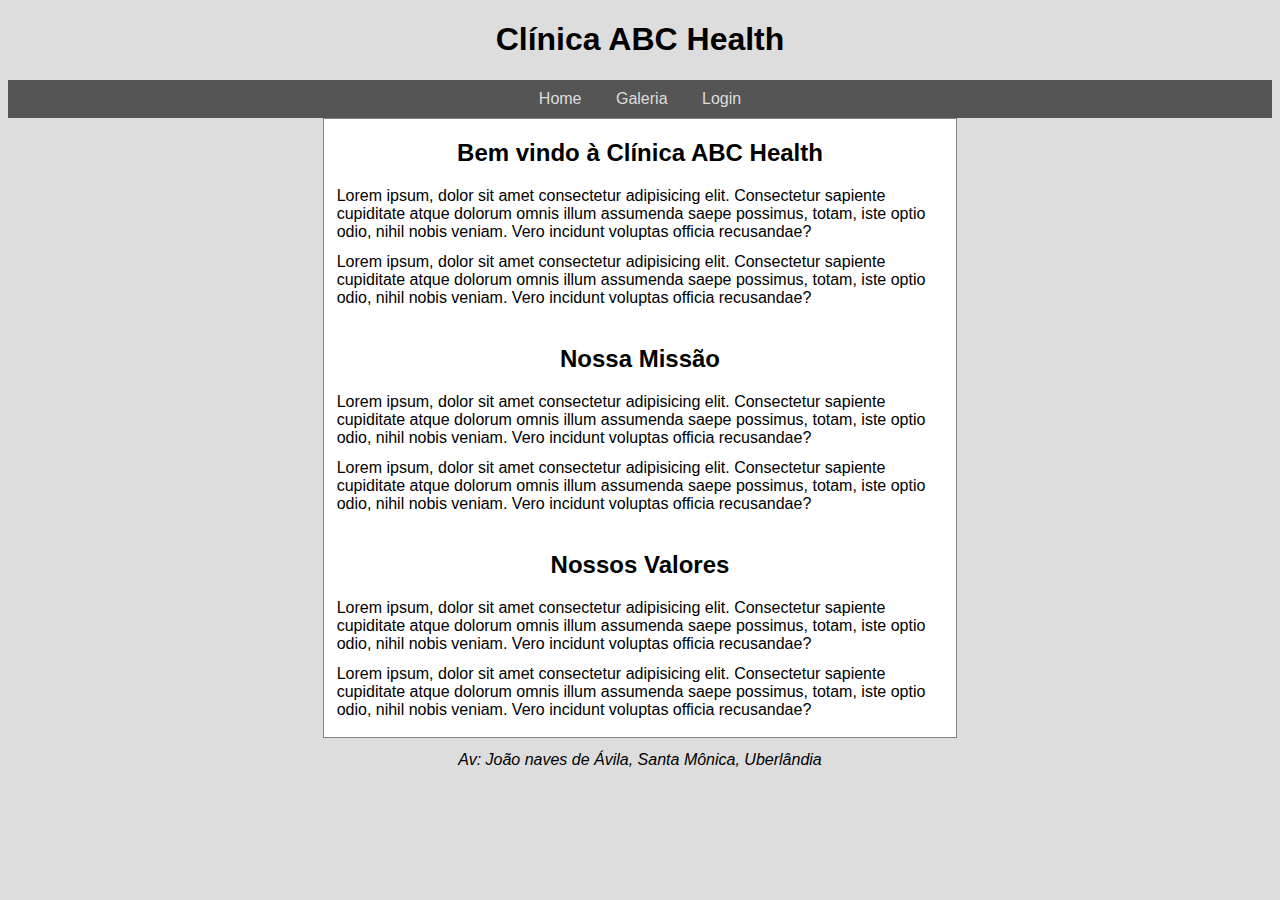
<file: index.html>
<!DOCTYPE html>
<html lang="pt-br">
<head>
    <meta charset="UTF-8">
    <meta name="viewport" content="width=device-width, initial-scale=1.0">
    <link rel="stylesheet" href="./css/style-home.css">
    <title>Clinica ABC Health</title>
</head>
<body>
    <header>
        <h1>Clínica ABC Health</h1>
    </header>
        <nav>
            <a href="./index.html" class="home">Home</a>
            <a href="./galeria.html" class="galeria">Galeria</a>
            <a href="./login.html" class="login">Login</a>
        </nav>
        <main>
                <section>
                    <h2>Bem vindo à Clínica ABC Health</h2>
                    <p> Lorem ipsum, dolor sit amet consectetur adipisicing elit. Consectetur sapiente cupiditate atque dolorum omnis illum assumenda saepe possimus, totam, iste optio odio, nihil nobis veniam. Vero incidunt voluptas officia recusandae?</p>
                    <p> Lorem ipsum, dolor sit amet consectetur adipisicing elit. Consectetur sapiente cupiditate atque dolorum omnis illum assumenda saepe possimus, totam, iste optio odio, nihil nobis veniam. Vero incidunt voluptas officia recusandae?</p>
                </section>
                <section>
                    <h2>Nossa Missão</h2>
                    <p> Lorem ipsum, dolor sit amet consectetur adipisicing elit. Consectetur sapiente cupiditate atque dolorum omnis illum assumenda saepe possimus, totam, iste optio odio, nihil nobis veniam. Vero incidunt voluptas officia recusandae?</p>
                    <p> Lorem ipsum, dolor sit amet consectetur adipisicing elit. Consectetur sapiente cupiditate atque dolorum omnis illum assumenda saepe possimus, totam, iste optio odio, nihil nobis veniam. Vero incidunt voluptas officia recusandae?</p>
                </section>
                <h2>Nossos Valores</h2>
                <section>
                    <p> Lorem ipsum, dolor sit amet consectetur adipisicing elit. Consectetur sapiente cupiditate atque dolorum omnis illum assumenda saepe possimus, totam, iste optio odio, nihil nobis veniam. Vero incidunt voluptas officia recusandae?</p>
                    <p> Lorem ipsum, dolor sit amet consectetur adipisicing elit. Consectetur sapiente cupiditate atque dolorum omnis illum assumenda saepe possimus, totam, iste optio odio, nihil nobis veniam. Vero incidunt voluptas officia recusandae?</p>
                </section>
        </main>
    <footer>
        
        <em>Av: João naves de Ávila, Santa Mônica, Uberlândia</em>
        
    </footer>
</body>
</html>
</file>
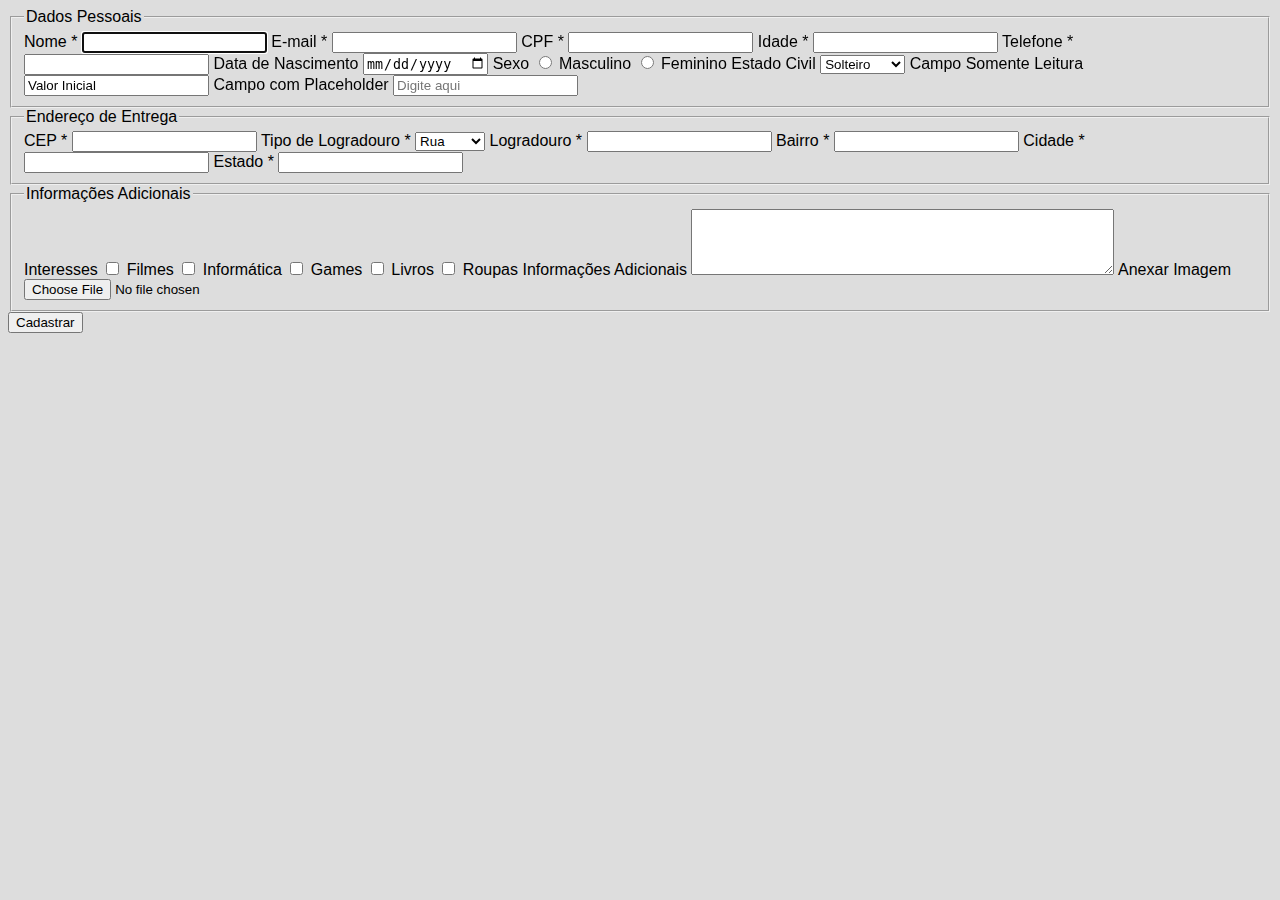
<file: cadastro.html>
<!DOCTYPE html>
<html lang="pt-br">
<head>
    <meta charset="UTF-8">
    <meta name="viewport" content="width=device-width, initial-scale=1.0">
    <link rel="stylesheet" href="./css/style-home.css">
    <title>Cadastro de Cliente</title>
</head>
<body>
    <form action="cadastraCliente.php" method="POST">
        <!-- Dados Pessoais -->
        <fieldset>
            <legend>Dados Pessoais</legend>
            <label for="nome">Nome <span>*</span></label>
            <input type="text" id="nome" name="nome" minlength="2" maxlength="50" required autofocus>

            <label for="email">E-mail <span>*</span></label>
            <input type="email" id="email" name="email" required>

            <label for="cpf">CPF <span>*</span></label>
            <input type="text" id="cpf" name="cpf" pattern="\d{3}\.\d{3}\.\d{3}-\d{2}" required>

            <label for="idade">Idade <span>*</span></label>
            <input type="number" id="idade" name="idade" required>

            <label for="telefone">Telefone <span>*</span></label>
            <input type="tel" id="telefone" name="telefone" required>

            <label for="dataNascimento">Data de Nascimento</label>
            <input type="date" id="dataNascimento" name="dataNascimento">

            <label for="sexo">Sexo</label>
            <input type="radio" id="masculino" name="sexo" value="Masculino">
            <label for="masculino">Masculino</label>
            <input type="radio" id="feminino" name="sexo" value="Feminino">
            <label for="feminino">Feminino</label>

            <label for="estadoCivil">Estado Civil</label>
            <select id="estadoCivil" name="estadoCivil">
                <option value="solteiro">Solteiro</option>
                <option value="casado">Casado</option>
                <option value="divorciado">Divorciado</option>
                <option value="viuvo">Viúvo</option>
            </select>

            <!-- Campo adicional somente leitura -->
            <label for="campoReadOnly">Campo Somente Leitura</label>
            <input type="text" id="campoReadOnly" name="campoReadOnly" value="Valor Inicial" readonly>

            <!-- Placeholder -->
            <label for="campoPlaceholder">Campo com Placeholder</label>
            <input type="text" id="campoPlaceholder" name="campoPlaceholder" placeholder="Digite aqui">

        </fieldset>

        <!-- Endereço -->
        <fieldset>
            <legend>Endereço de Entrega</legend>
            <label for="cep">CEP <span>*</span></label>
            <input type="text" id="cep" name="cep" required>

            <label for="tipoLogradouro">Tipo de Logradouro <span>*</span></label>
            <select id="tipoLogradouro" name="tipoLogradouro" required>
                <option value="rua">Rua</option>
                <option value="avenida">Avenida</option>
                <option value="praca">Praça</option>
            </select>

            <label for="logradouro">Logradouro <span>*</span></label>
            <input type="text" id="logradouro" name="logradouro" required>

            <label for="bairro">Bairro <span>*</span></label>
            <input type="text" id="bairro" name="bairro" required>

            <label for="cidade">Cidade <span>*</span></label>
            <input type="text" id="cidade" name="cidade" required>

            <label for="estado">Estado <span>*</span></label>
            <input type="text" id="estado" name="estado" required>

        </fieldset>

        <!-- Informações Adicionais -->
        <fieldset>
            <legend>Informações Adicionais</legend>
            <label for="interesses">Interesses</label>
            <input type="checkbox" id="filmes" name="interesses" value="filmes">
            <label for="filmes">Filmes</label>
            <input type="checkbox" id="informatica" name="interesses" value="informatica">
            <label for="informatica">Informática</label>
            <input type="checkbox" id="games" name="interesses" value="games">
            <label for="games">Games</label>
            <input type="checkbox" id="livros" name="interesses" value="livros">
            <label for="livros">Livros</label>
            <input type="checkbox" id="roupas" name="interesses" value="roupas">
            <label for="roupas">Roupas</label>

            <label for="infoAdicionais">Informações Adicionais</label>
            <textarea id="infoAdicionais" name="infoAdicionais" rows="4" cols="50"></textarea>

            <label for="imagem">Anexar Imagem</label>
            <input type="file" id="imagem" name="imagem">

            <!-- Campo oculto -->
            <input type="hidden" name="campoOculto" value="valorOculto">

        </fieldset>

        <!-- Botão de Submissão -->
        <button type="submit">Cadastrar</button>
    </form>
</body>
</html>
</file>
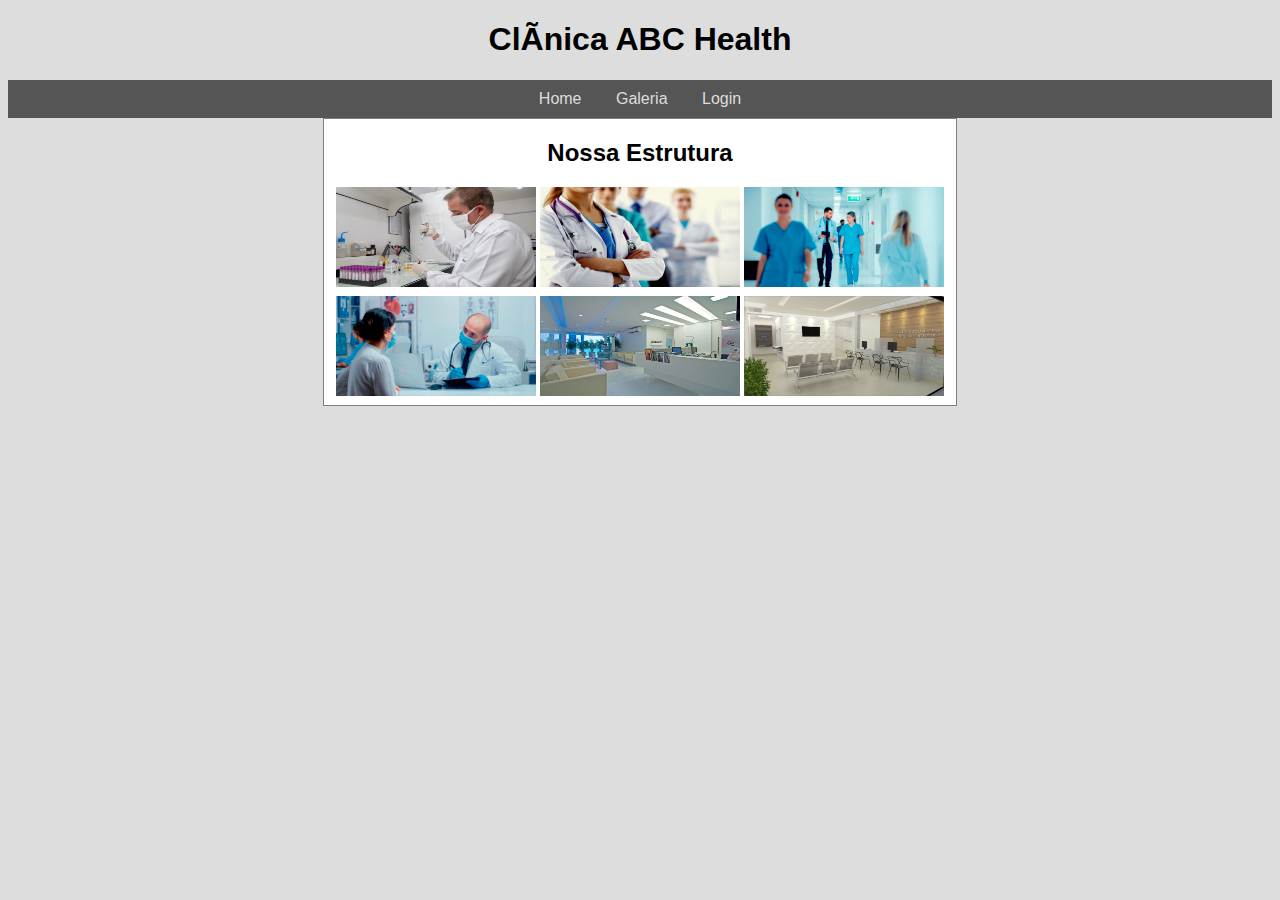
<file: galeria.html>
<!DOCTYPE html>
<html lang="pt-br">
<head>
    <meta charset="UTF-10">
    <meta name="viewport" content="width=device-width, initial-scale=1.0">
    <link rel="stylesheet" href="./css/style-galeria.css">

    <title>Clinica ABC Health</title>
</head>
<body>
<h1>Clínica ABC Health</h1>
    <nav>
            <a href="./index.html">Home</a>
            <a href="./galeria.html">Galeria</a>
            <a href="./login.html">Login</a>
    </nav>
    <header>
            <main>
                <h2>Nossa Estrutura</h2>
                <section>
                    <div><img  alt="00" width="200" height="100" src="./img/1 (1).jpg"></div>
                    <div><img  alt="00" width="200" height="100" src="./img/1 (2).jpg"></div>
                    <div><img  alt="00" width="200" height="100" src="./img/1 (3).jpg"></div>
                </section>
                <section>
                    <div><img  alt="00" width="200" height="100" src="./img/1 (4).jpg"></div>
                    <div></div><img  alt="00" width="200" height="100" src="./img/1 (5).jpg"></div>
                    <div></div><img  alt="00" width="200" height="100" src="./img/1 (6).jpg"></div>
                </section>
            </main>
    </header>
    <footer>
        
    </footer>
</body>
</html>
</file>
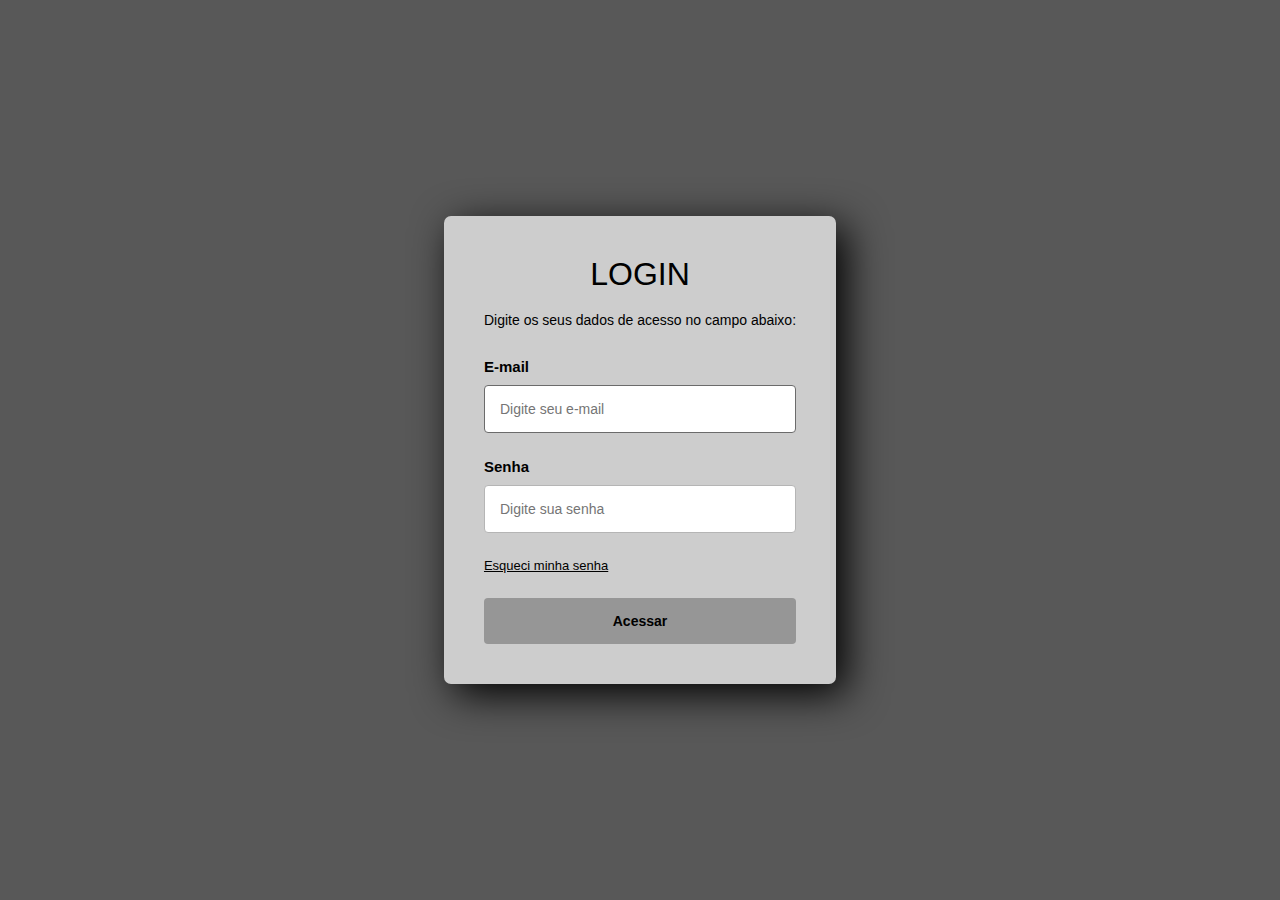
<file: login.html>
<!DOCTYPE html>
<html lang="pt-br">
<head>
    <meta charset="UTF-8">
    <meta name="viewport" content="width=device-width, initial-scale=1.0">
    <link rel="stylesheet" href="./css/style-login.css">
    <title>Cadastro de Cliente</title>
</head>
<body>
    <main>
        <div class="page">
            <form method="POST" class="formLogin">
                <h1>Login</h1>
                <p>Digite os seus dados de acesso no campo abaixo:</p>
                <label for="email">E-mail</label>
                <input type="email" placeholder="Digite seu e-mail" autofocus="true" />
                <label for="password">Senha</label>
                <input type="password" placeholder="Digite sua senha" />
                <a href="/">Esqueci minha senha</a>
                <input type="submit" value="Acessar" class="btn" />
            </form>
        </div>
    </main>
</body>
</html>
</file>
<file: css/style-home.css>
/*Ludymilla Christina*/
/* CSS da página Home */

header{
    background-color: #DDDDDD;
    text-align: center;
}

h1, h2{
    color: 140, 76, 8;
    text-align: center;
}

a:link, a:visited{
    color: #ddd;
    display: inline-block;
    text-align: center;
    text-decoration: none;
}

a{
    padding-inline: 15px;
}

p{
    margin: 2%;
}

.home .galeria .login{
    color: #ddd;
}

nav{
    background-color: #555555;
    text-align: center;
    margin: 0%;
    padding: 10px;
}

body{
    background-color: #ddd;
    font-family: Helvetica;
    font-size: 1,5;
}

main{
    top: 0;
    position: sticky;
    background-color: #FFFFFF;
    border: solid 1px gray;
    width: 50%;
    margin-left: auto;  /*O segredo está aqui*/
    margin-right: auto; /*O segredo está aqui*/
}

section{
    margin-top: 0px;
    padding-bottom: 5px;
    
}

footer{
    padding-top: 1%;
    text-align: center;
}
</file>
<file: css/style-galeria.css>
/*Ludymilla Christina*/
/* CSS da página Galeria */

header{
    background-color: #DDDDDD;
    text-align: center;
}

h1, h2{
    color: 140, 76, 8;
    text-align: center;
}

div{
    display: inline;
}

a:link, a:visited{
    color: #ddd;
    display: inline-block;
    text-align: center;
    text-decoration: none;
}

a{
    padding-inline: 15px;
}

p{
    margin: 2%;
}

.home .galeria .login{
    color: #ddd;
}

nav{
    background-color: #555555;
    text-align: center;
    margin: 0%;
    padding: 10px;
}

body{
    background-color: #ddd;
    font-family: Helvetica;
    font-size: 1,5;
}

main{
    top: 0;
    position: sticky;
    background-color: #FFFFFF;
    border: solid 1px gray;
    width: 50%;
    margin-left: auto;  /*O segredo está aqui*/
    margin-right: auto; /*O segredo está aqui*/
}

section{
    margin-top: 0px;
    padding-bottom: 5px;
    
}
</file>
<file: css/style-login.css>
/*Ludymilla Christina*/
/* CSS da página Login */
/* <p> Digite os seus dados de acesso no campo abaixo: */
body {
    font-family: 'Inter', sans-serif;
    margin: 0;
    padding: 0;
    color: #000000
}

/* Fundo da página */
.page {
    display: flex;
    flex-direction: column;
    align-items: center;
    align-content: center;
    justify-content: center;
    width: 100%;
    height: 100vh;
    background-color: #585858;
}


/* Fundo do quadrado do login */
.formLogin {
    display: flex;
    flex-direction: column;
    background-color: rgb(205, 205, 205);
    border-radius: 7px;
    padding: 40px;
    box-shadow: 10px 10px 40px rgb(0, 0, 0);
    gap: 5px
}

/* Alinhamento do texto Login */
.formLogin h1 {
    padding: 0;
    margin: 0;
    font-weight: 500;
    font-size: 2em;
    text-align: center;
    text-transform: uppercase;
}

/* <p> Digite os seus dados de acesso no campo abaixo: */
.formLogin p {
    display: inline-block;
    font-size: 14px;
    color: rgb(0, 0, 0);
    margin-bottom: 25px;
}

/* caixa E-mail e Senha */
.formLogin input {
    padding: 15px;
    font-size: 14px;
    border: 1px solid rgb(181, 181, 181);
    margin-bottom: 20px;
    margin-top: 5px;
    border-radius: 4px;
    transition: all linear 160ms;
    outline: none;
}

/* Foco da caixa de entrada quando clica para digitar */
.formLogin input:focus {
    border: 1px solid #6b6b6b;
}

/* Foco para label - E-mail e Senha */
.formLogin label {
    font-size: 15px;
    font-weight: 600;
}

/* Esqueci minha senha */
.formLogin a {
    display: inline-block;
    margin-bottom: 20px;
    font-size: 13px;
    color: rgb(0, 0, 0);
    transition: all linear 160ms;
}
/* Efeito no Esqueci minha senha quando o mouse passa pelo link */
.formLogin a:hover {
    color: #3b3b3b;
}

/* Efeito no botão *Acessar* sem o mouse passar por cima  */
.btn {
    background-color: rgb(150, 150, 150);
    color: #000000;
    font-size: 14px;
    font-weight: 600;
    border: none !important;
    transition: all linear 160ms;
    cursor: pointer;
    margin: 0 !important;

}
/* Efeito no botão *Acessar* quando mouse passa por cima */
.btn:hover {
    transform: scale(1.05);
    background-color: #000000;
    color: #ffffff;

}
</file>
